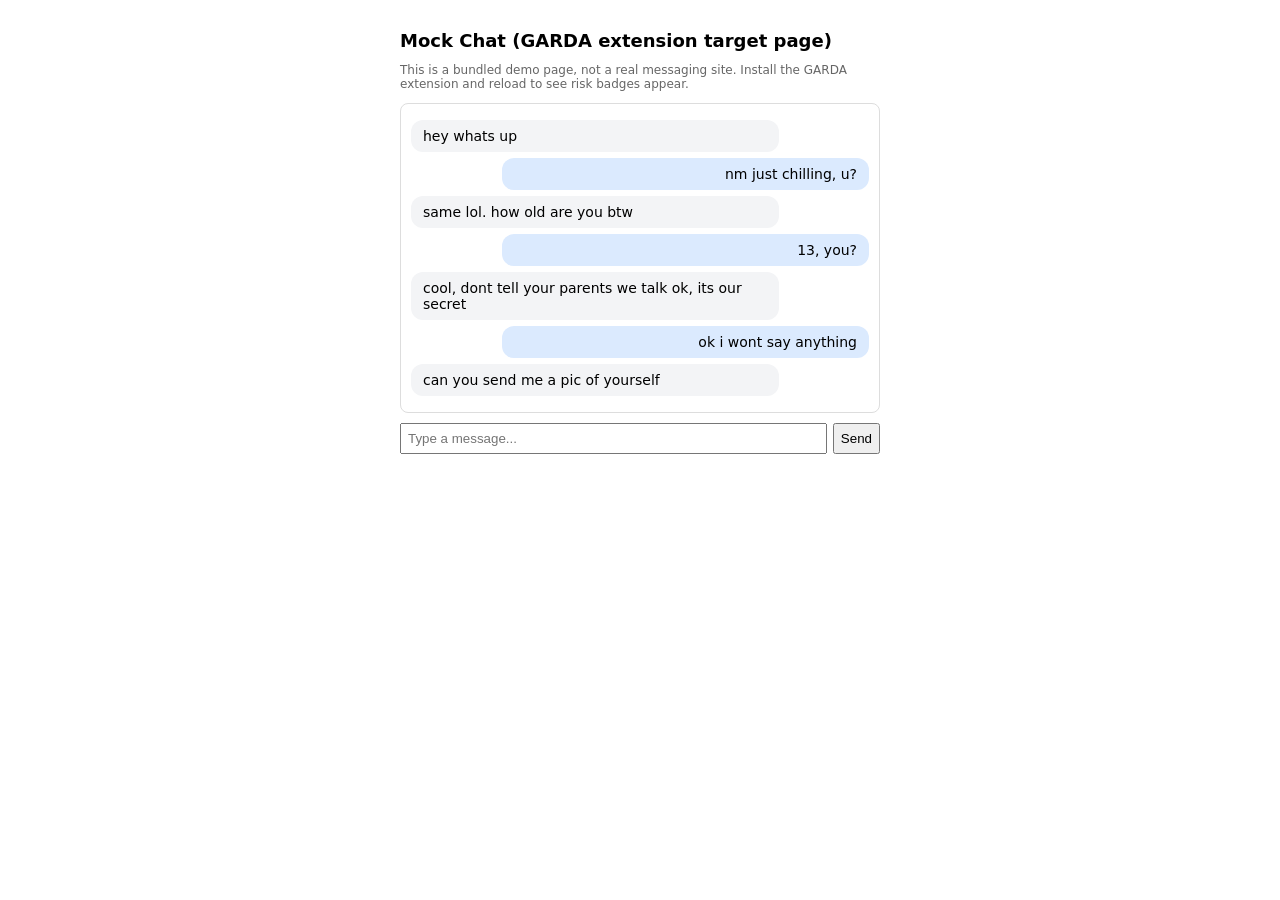
<file: extension/mock_page/index.html>
<!doctype html>
<html>
  <head>
    <meta charset="utf-8" />
    <title>GARDA Mock Chat</title>
    <link rel="stylesheet" href="chat.css" />
  </head>
  <body>
    <h1>Mock Chat (GARDA extension target page)</h1>
    <p class="note">This is a bundled demo page, not a real messaging site. Install the GARDA extension and reload to see risk badges appear.</p>

    <div id="chat-log">
      <div class="chat-message" data-sender="other"><span class="message-text">hey whats up</span></div>
      <div class="chat-message" data-sender="self"><span class="message-text">nm just chilling, u?</span></div>
      <div class="chat-message" data-sender="other"><span class="message-text">same lol. how old are you btw</span></div>
      <div class="chat-message" data-sender="self"><span class="message-text">13, you?</span></div>
      <div class="chat-message" data-sender="other"><span class="message-text">cool, dont tell your parents we talk ok, its our secret</span></div>
      <div class="chat-message" data-sender="self"><span class="message-text">ok i wont say anything</span></div>
      <div class="chat-message" data-sender="other"><span class="message-text">can you send me a pic of yourself</span></div>
    </div>

    <div id="composer">
      <input id="msg-input" type="text" placeholder="Type a message..." />
      <button id="send-btn">Send</button>
    </div>

    <script src="chat.js"></script>
  </body>
</html>
</file>
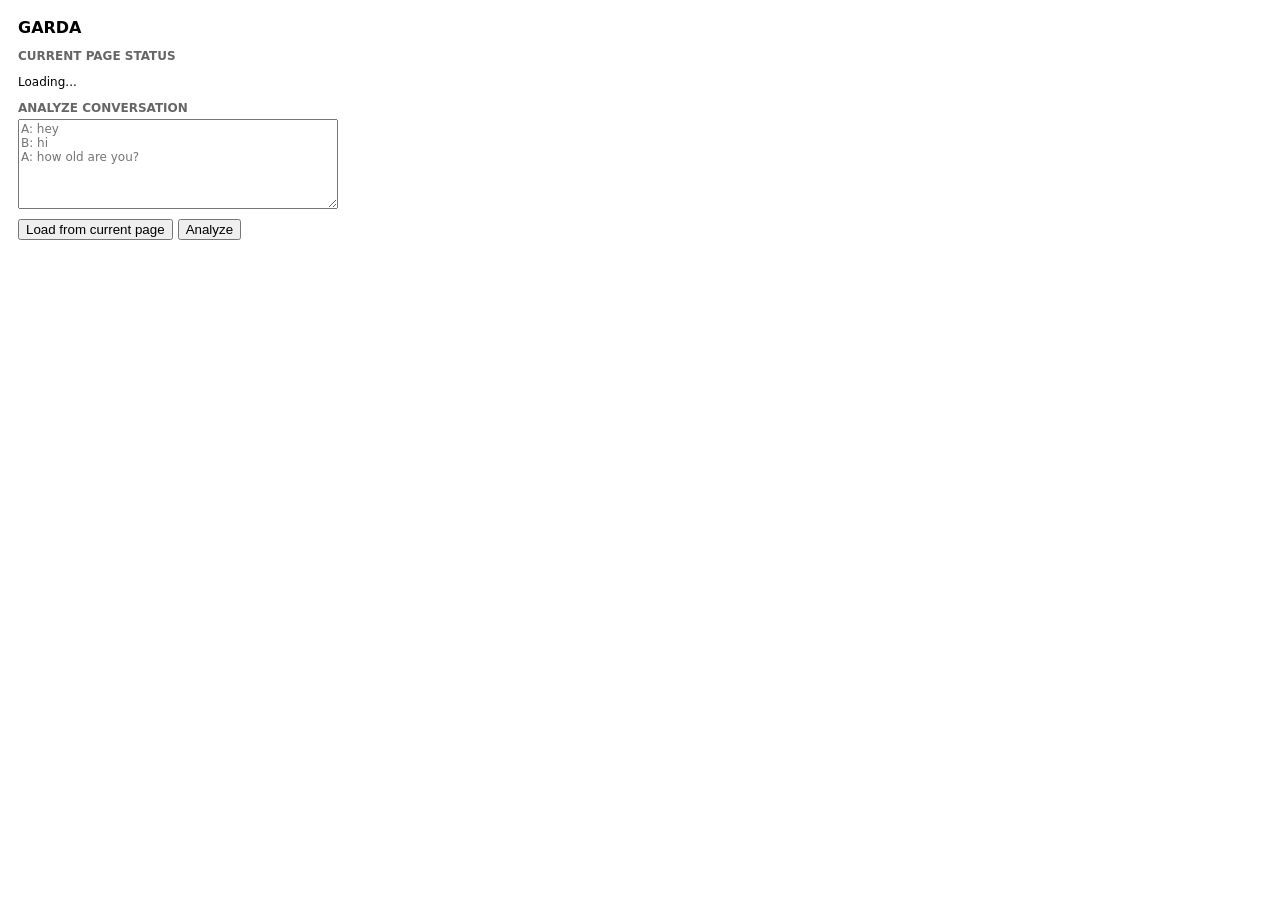
<file: extension/popup/popup.html>
<!doctype html>
<html>

<head>
  <meta charset="utf-8" />
  <link rel="stylesheet" href="popup.css" />
</head>

<body>
  <h1>GARDA</h1>

  <section>
    <h2>Current page status</h2>
    <p id="status">Loading...</p>
  </section>

  <section>
    <h2>Analyze conversation</h2>
    <textarea id="input" rows="6" placeholder="A: hey&#10;B: hi&#10;A: how old are you?"></textarea>
    <button id="load-page-btn">Load from current page</button>
    <button id="analyze-btn">Analyze</button>
    <p id="summary"></p>
    <div id="results"></div>
  </section>

  <script src="popup.js"></script>
</body>

</html>
</file>
<file: extension/mock_page/chat.css>
body {
  font-family: system-ui, sans-serif;
  max-width: 480px;
  margin: 30px auto;
}

h1 {
  font-size: 18px;
}

.note {
  font-size: 12px;
  color: #666;
}

#chat-log {
  border: 1px solid #ddd;
  border-radius: 8px;
  padding: 10px;
  min-height: 200px;
}

.chat-message {
  padding: 8px 12px;
  margin: 6px 0;
  border-radius: 12px;
  max-width: 75%;
  font-size: 14px;
}

.chat-message[data-sender="self"] {
  background: #dbeafe;
  margin-left: auto;
  text-align: right;
}

.chat-message[data-sender="other"] {
  background: #f3f4f6;
  margin-right: auto;
}

#composer {
  display: flex;
  gap: 6px;
  margin-top: 10px;
}

#msg-input {
  flex: 1;
  padding: 6px;
}
</file>
<file: extension/popup/popup.css>
body {
  width: 320px;
  font-family: system-ui, sans-serif;
  padding: 10px;
}

h1 {
  font-size: 16px;
  margin: 0 0 8px;
}

h2 {
  font-size: 12px;
  text-transform: uppercase;
  color: #666;
  margin: 12px 0 4px;
}

textarea {
  width: 100%;
  box-sizing: border-box;
  font-family: inherit;
  font-size: 12px;
}

button {
  margin-top: 6px;
  cursor: pointer;
}

#status,
#summary {
  font-size: 12px;
}

.result-row {
  font-size: 11px;
  padding: 3px 5px;
  margin-top: 3px;
  border-radius: 4px;
}

.risk-low {
  background: #dcfce7;
}

.risk-medium {
  background: #fef3c7;
}

.risk-high {
  background: #fee2e2;
}
</file>
